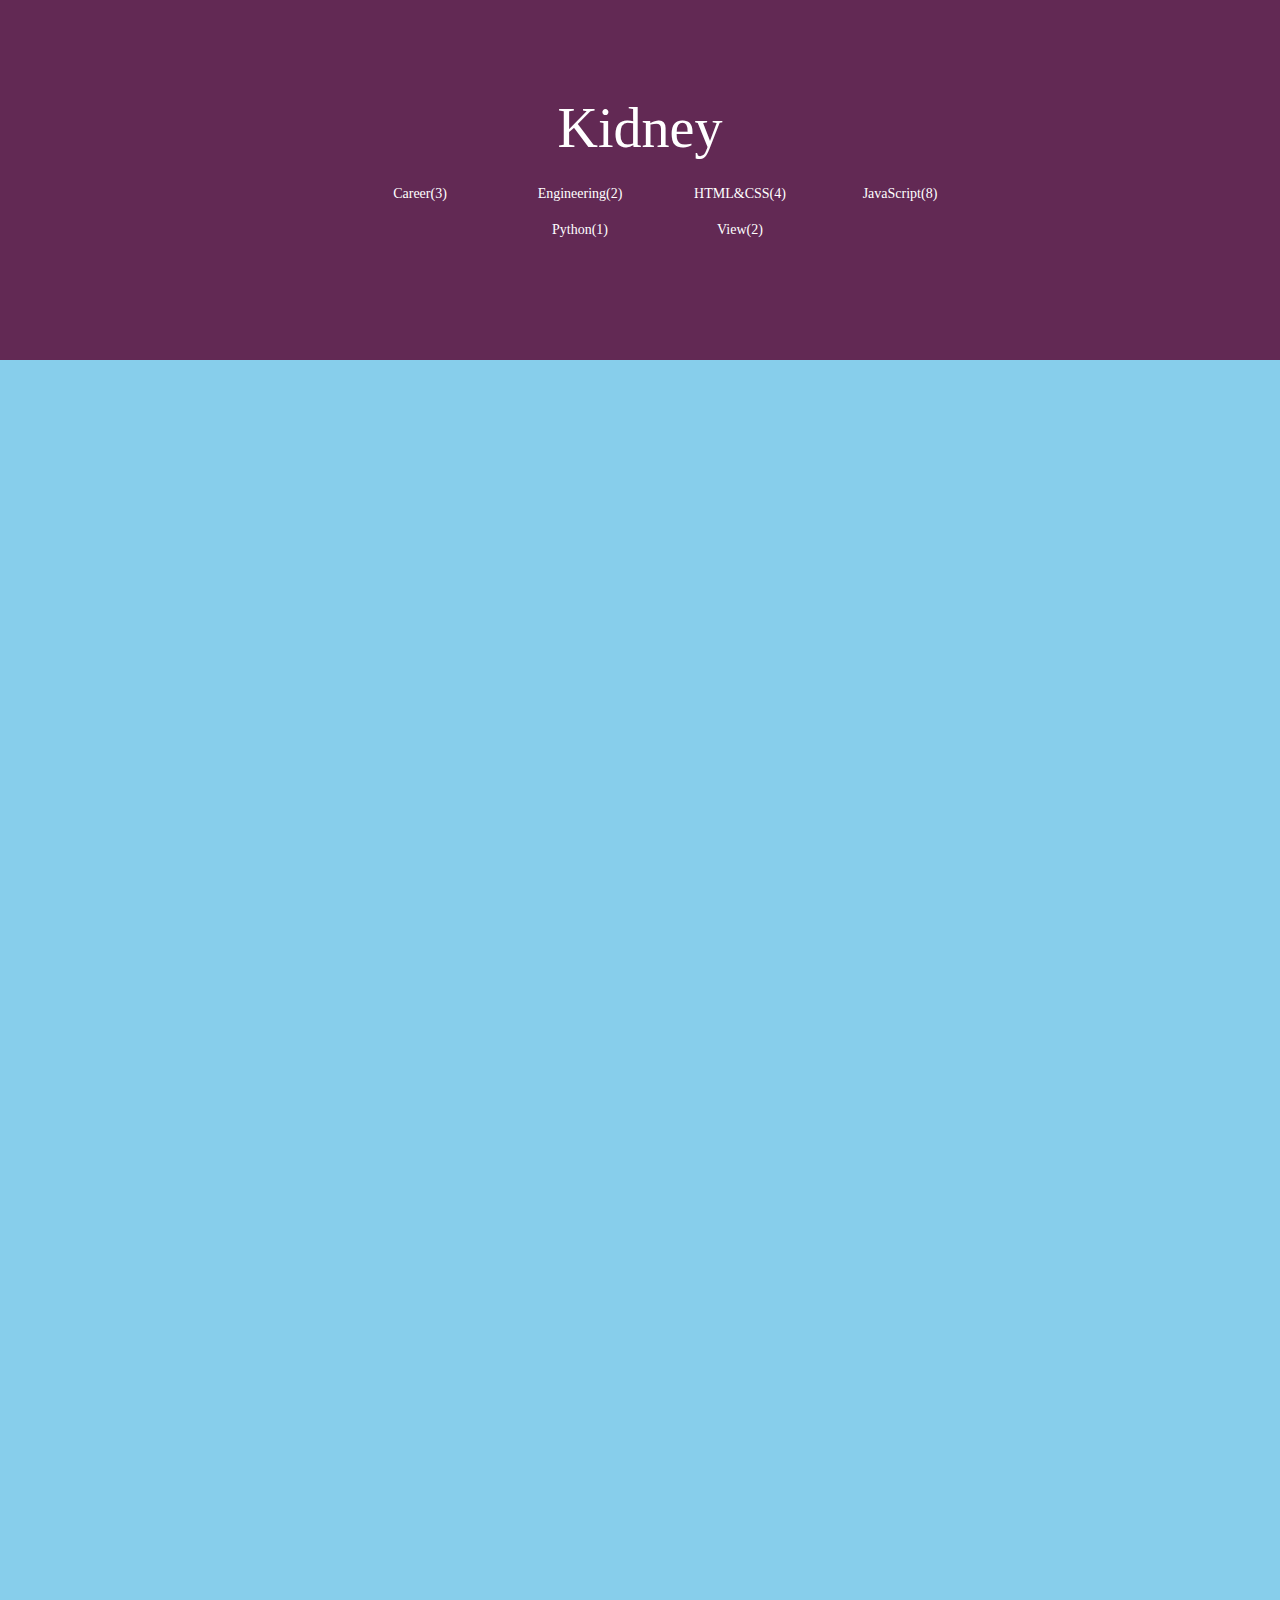
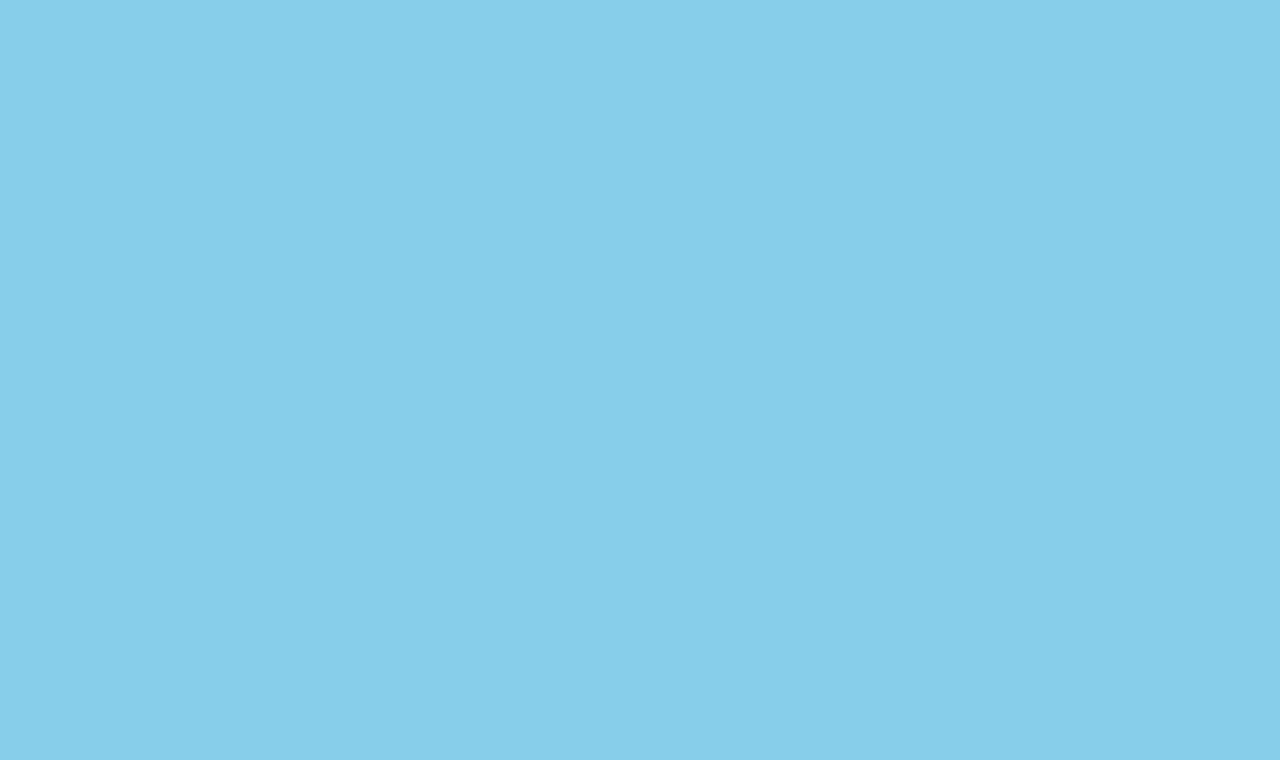
<file: 吸顶/index.html>
<!DOCTYPE html>
<html lang="en">

<head>
  <meta charset="UTF-8">
  <meta name="viewport" content="width=device-width, initial-scale=1.0">
  <meta id="viewport" name="viewport"
    content="width=device-width,viewport-fit=cover,initial-scale=1.0,minimum-scale=1.0,maximum-scale=1.0,user-scalable=no">
  <title>吸顶</title>
  <link rel="stylesheet" href="./common.css">
  <link rel="stylesheet" href="./index.css">
</head>

<body>
  <nav class="nav-wrapper clearfix">
    <h3>连风都不知道</h3>
    <ul>
      <li>博客园</li>
      <li>首页</li>
      <li>新随笔</li>
      <li>联系</li>
      <li>订阅</li>
      <li>管理</li>
    </ul>
  </nav>
  <header>
    <div class="name">Kidney</div>
    <ul class="wrapper-ul">
      <li>Career(3)</li>
      <li>Engineering(2)</li>
      <li>HTML&CSS(4)</li>
      <li>JavaScript(8)</li>
      <li>Python(1)</li>
      <li>View(2)</li>
    </ul>
  </header>
  <section class="content"></section>
  <script>
    window.onload = () => {
      function debounce(fn, delay) {
        let timer = null; // 定时器
        return () => {
          clearTimeout(timer);
          timer = setTimeout(() => {
            fn.apply(this);
          }, 10)
        }
      }
      let dom = document.getElementsByClassName('nav-wrapper')[0]
      window.onscroll = () => {
        var scrollTop = document.documentElement.scrollTop || window.pageYOffset || document.body.scrollTop;
        if (scrollTop >= 300) {
          dom.style.display = 'block'
        } else {
          dom.style.display = 'none'
        }
      }

    }
  </script>
</body>

</html>
</file>
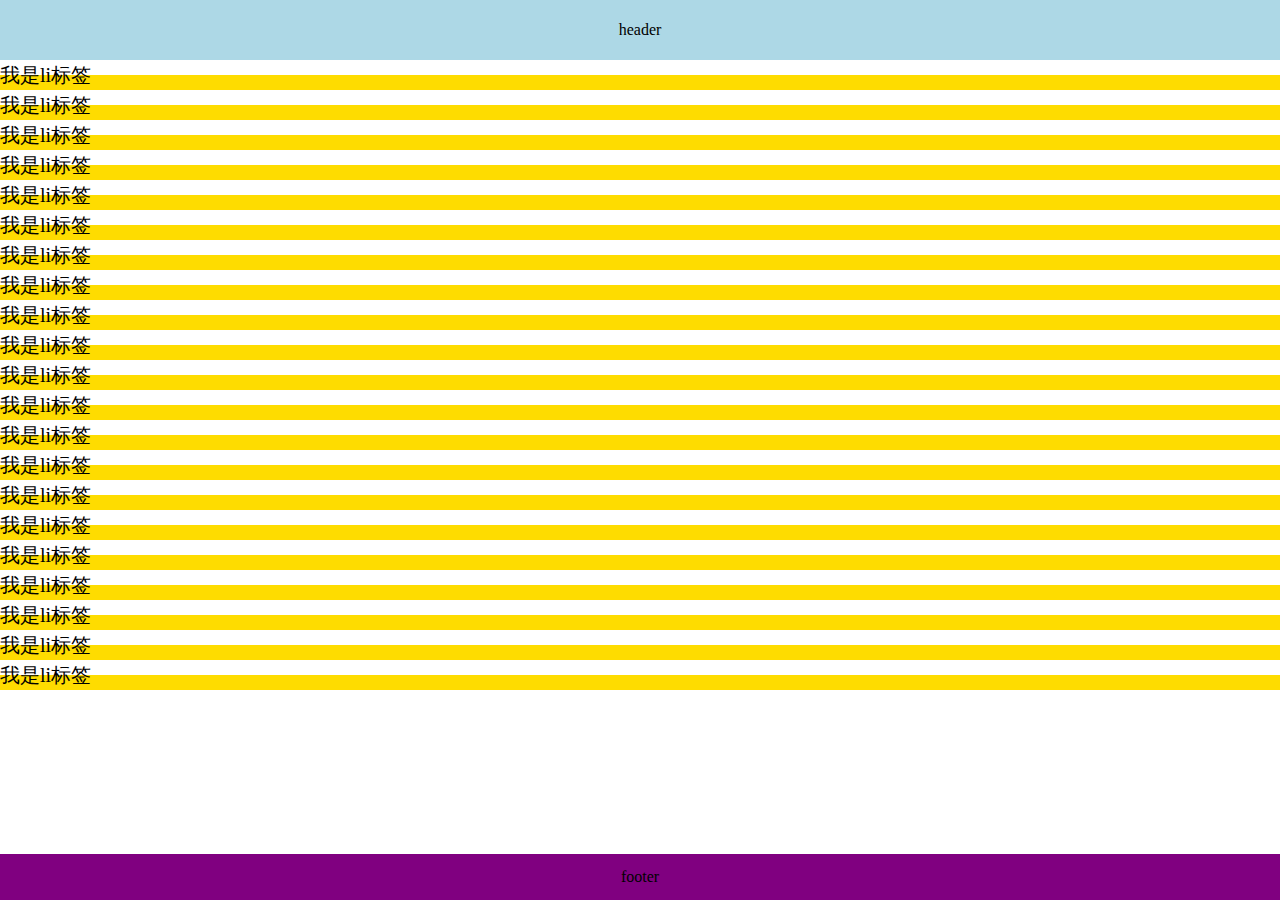
<file: css/sticky.html>
<!DOCTYPE html>
<html lang="en">

<head>
  <meta charset="UTF-8">
  <meta name="viewport" content="width=device-width, initial-scale=1.0">
  <title>sticky position</title>
  <style>
    * {
      margin: 0;
      padding: 0;
    }

    html,
    body {
      width: 100vw;
      height: 100vh;
    }

    .container {
      height: 100%;
      width: 100%;
      overflow-x: hidden;
    }

    .header,
    .footer {
      display: flex;
      align-items: center;
      justify-content: center;
    }

    .header {
      height: 60px;
      background-color: lightblue;
    }

    .content {
      min-height: calc(100% - 60px);
      padding-bottom: 46px;
      box-sizing: border-box;
    }

    .content > ul > li {
      font-size: 20px;
      line-height: 30px;
      background: linear-gradient(to bottom, transparent 50%, #FEDC00 50%);
    }

    .footer {
      height: 46px;
      background-color: purple;
      margin-top: -46px;
    }
  </style>
</head>

<body>
  <section class="container">
    <div class="header">
      header
    </div>
    <main class="content">
      <ul>
        <li>我是li标签</li>
        <li>我是li标签</li>
        <li>我是li标签</li>
        <li>我是li标签</li>
        <li>我是li标签</li>
        <li>我是li标签</li>
        <li>我是li标签</li>
        <li>我是li标签</li>
        <li>我是li标签</li>
        <li>我是li标签</li>
        <li>我是li标签</li>
        <li>我是li标签</li>
        <li>我是li标签</li>
        <li>我是li标签</li>
        <li>我是li标签</li>
        <li>我是li标签</li>
        <li>我是li标签</li>
        <li>我是li标签</li>
        <li>我是li标签</li>
        <li>我是li标签</li>
        <li>我是li标签</li>
       <!--  <li>我是li标签</li>
        <li>我是li标签</li>
        <li>我是li标签</li>
        <li>我是li标签</li>
        <li>我是li标签</li>
        <li>我是li标签</li>
        <li>我是li标签</li>
        <li>我是li标签</li>
        <li>我是li标签</li>
        <li>我是li标签</li>
        <li>我是li标签</li>
        <li>我是li标签</li>
        <li>我是li标签</li>
        <li>我是li标签</li>
        <li>我是li标签</li>
        <li>我是li标签</li>
        <li>我是li标签</li>
        <li>我是li标签</li>
        <li>我是li标签</li>
        <li>我是li标签</li>
        <li>我是li标签</li>
        <li>我是li标签</li>
        <li>我是li标签</li> -->
      </ul>
    </main>
    
    <footer class="footer">footer</footer>
  </section>
</body>

</html>
</file>
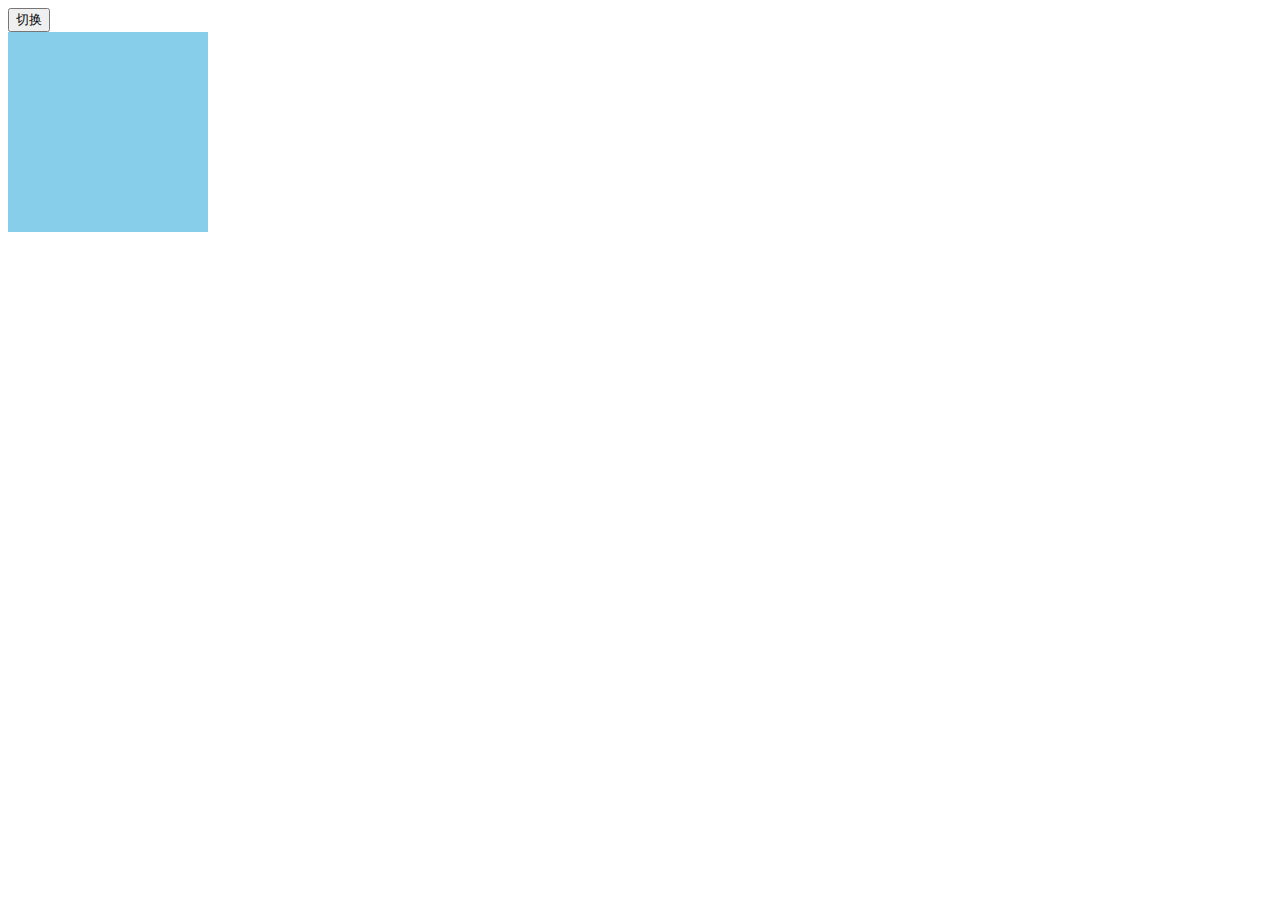
<file: css/切换动效.html>
<!DOCTYPE html>
<html lang="en">
<head>
  <meta charset="UTF-8">
  <meta name="viewport" content="width=device-width, initial-scale=1.0">
  <title>切换动效</title>
  <style lang="css">
    button {
      cursor: pointer;
    }
    .box {
      width: 200px;
      height: 200px;
      background-color: skyblue;
      transition: all 2s;
    }
    .box.class1 {
      background-color: lightcoral;
      width: 400px;
      height: 400px;
    }
    .box.class2 {
      background-color: lightgreen;
      width: 10px;
      height: 10px;
    }
  </style>
</head>
<body>
  <button class="btn">切换</button>
  <div class="box"></div>
  <script>
    window.onload = () => {
      const $btn = document.getElementsByClassName('btn')[0] // 按钮
      const $dom = document.getElementsByClassName('box')[0] // div对象

      $btn.onclick = () => {
        const classList = $dom.classList
        let arr = [].slice.call(classList)
        if (arr.includes('class1')) {
          $dom.classList.replace('class1', 'class2')
        } else if (arr.includes('class2')) {
          $dom.classList.replace('class2', 'class1')
        } else {
          $dom.classList.add('class1')
        }
      }
    }
  </script>
</body>
</html>
</file>
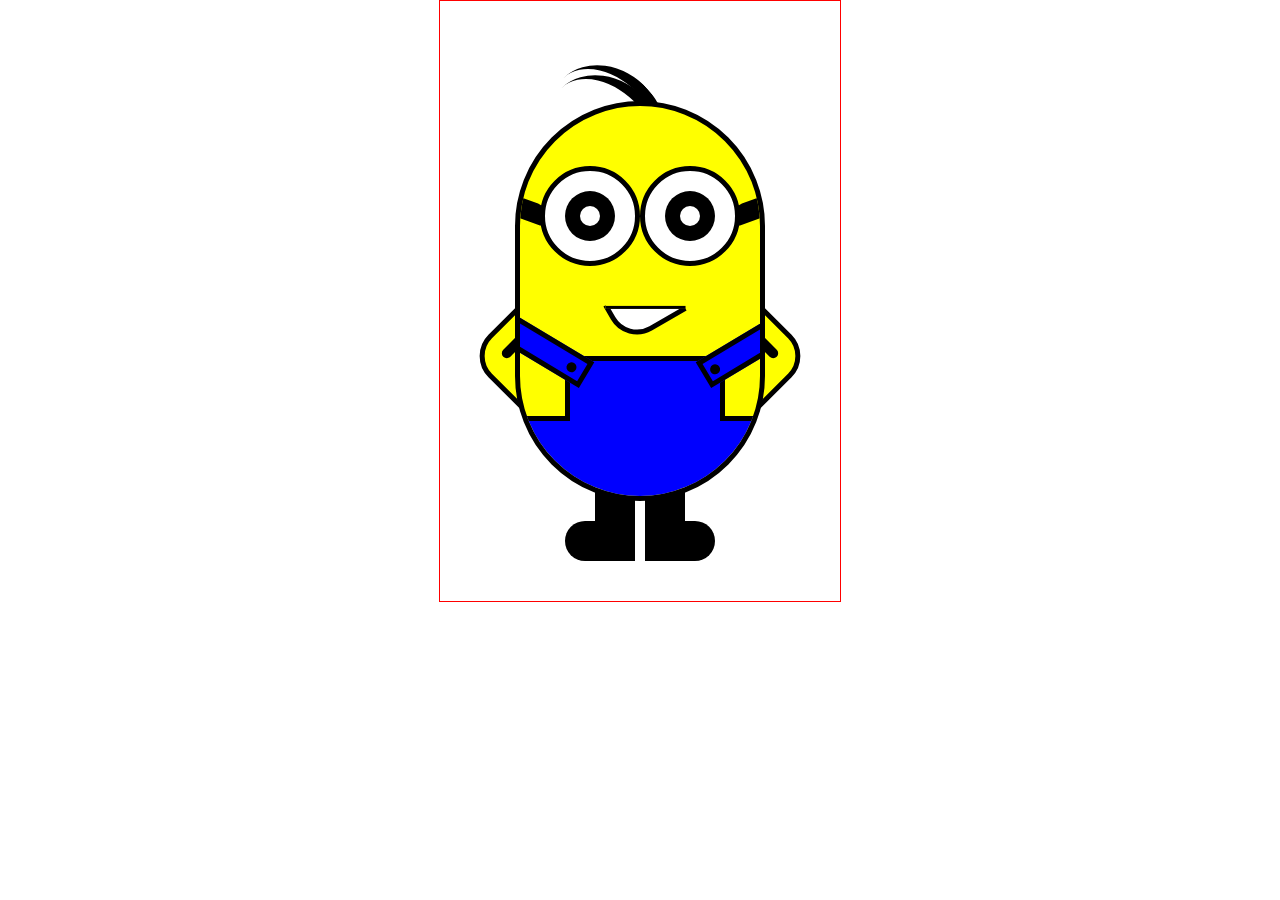
<file: css/小黄人css.html>
<!DOCTYPE html>
<html lang="en">

<head>
  <meta charset="UTF-8">
  <meta name="viewport" content="width=device-width, initial-scale=1.0">
  <title>小黄人</title>
  <style>
    * {
      margin: 0;
      padding: 0;
    }

    .wrap {
      width: 400px;
      height: 600px;
      margin: 0 auto;
      border: 1px solid red;
      position: relative;
    }

    .wrap .xhr_body {
      width: 250px;
      height: 400px;
      box-sizing: border-box;
      border: 5px solid #000;
      border-radius: 125px;
      background-color: yellow;
      position: absolute;
      top: 50%;
      left: 50%;
      transform: translate3d(-50%, -50%, 0);
      overflow: hidden;
    }

    /* 头发 */
    .wrap .xhr_hair_1,
    .wrap .xhr_hair_2 {
      width: 130px;
      height: 100px;
      border-top: 10px solid #000;
      border-radius: 50%;
      position: absolute;
      animation: hairAni 5s ease-in infinite alternate;
    }

    .xhr_hair_1 {
      left: 100px;
      top: 80px;
      transform: rotateZ(48deg);
    }

    .xhr_hair_2 {
      left: 102px;
      top: 70px;
      transform: rotateZ(48deg);
    }

    /* 眼睛 */
    .xhr_eyes {
      width: 100%;
      height: 100px;
      box-sizing: border-box;
      position: absolute;
      top: 60px;
      display: flex;
      align-items: center;
      justify-content: center;
    }

    .xhr_eyes_l, .xhr_eyes_r {
      width: 90px;
      height: 90px;
      border-radius: 50%;
      border: 5px solid #000;
      background-color: #fff;
      position: relative;
    }

    .xhr_eyes_l::after, .xhr_eyes_r::after {
      content: "";
      width: 31px;
      height: 20px;
      position: absolute;
      top: 30px;
      background-color: #000;
    }

    .xhr_eyes_l::after {
      left: -31px;
      border-top-right-radius: 10px;
      transform: rotate(20deg);
    }
    .xhr_eyes_r::after {
      right: -31px;
      border-top-left-radius: 10px;
      transform: rotate(-20deg);
    }

    .xhr_l_blak, .xhr_r_blak {
      width: 50px;
      height: 50px;
      border-radius: 50%;
      background-color: #000;
      position: absolute;
      top: 50%;
      left: 50%;
      transform: translate3d(-50%, -50%, 0);
      animation: blackEye 5s ease-in infinite;
    }

    .xhr_l_white, .xhr_r_white {
      width: 20px;
      height: 20px;
      border-radius: 50%;
      background-color: #fff;
      position: absolute;
      top: 50%;
      left: 50%;
      transform: translate3d(-50%, -50%, 0);
      animation: whiteEye 5s ease-in infinite;
    }

    /* 嘴巴 */
    .xhr_mouth {
      width: 60px;
      height: 35px;
      border: 5px solid #000;
      border-bottom-left-radius: 30px;
      background-color: #fff;
      position: absolute;
      left: 90px;
      top: 180px;
      transform: rotate(-30deg);
    }

    .xhr_mouth::after {
      content: "";
      width: 80px;
      height: 40px;
      background-color: yellow;
      border-bottom: 3px solid #000;
      position: absolute;
      left: 1px;
      top: -22px;
      transform: rotate(30deg);
    }

    /* 裤子 */
    .xhr_trousers {
      width: 250px;
      height: 150px;
      position: absolute;
      top: 250px;
      display: flex;
      justify-content: center;
      align-items: flex-start;
    }

    .xhr_trousers_t {
      width: 150px;
      height: 60px;
      background-color: blue;
      border: 5px solid #000;
      border-bottom: none;
      z-index: 2;
      position: relative;
    }

    .xhr_trousers_b {
      width: 250px;
      height: 90px;
      background-color: blue;
      position: absolute;
      top: 60px;
      border: 5px solid #000;
    }

    .xhr_l_belt, .xhr_r_belt {
      width: 80px;
      height: 20px;
      background-color: blue;
      border: 5px solid #000;
      position: absolute;
      top: -24px;
    }

    .xhr_l_belt {
      left: -67px;
      transform: rotate(31deg);
    }
    .xhr_r_belt {
      right: -67px;
      transform: rotate(-31deg);
    }

    .xhr_l_belt::after, .xhr_r_belt::after {
      content: "";
      width: 10px;
      height: 10px;
      border-radius: 50%;
      background-color: #000;
      position: absolute;
      top: 6px;
    }

    .xhr_l_belt::after {
      left: 63px;
    }
    .xhr_r_belt::after {
      left: 3px;
    }

    /* 手臂 */
    .xhr_hand_l,
    .xhr_hand_r {
      width: 100px;
      height: 100px;
      border: 5px solid #000;
      border-radius: 30px;
      position: absolute;
      top: 300px;
      z-index: -1;
      background-color: yellow;
    }

    .xhr_hand_l {
      left: 50px;
      transform: rotateZ(45deg);
    }

    .xhr_hand_r {
      right: 50px;
      transform: rotateZ(-45deg);
    }

    .xhr_hand_l::after, .xhr_hand_r::after {
      content: "";
      width: 30px;
      height: 10px;
      border-radius: 5px;
      background-color: #000;
      position: absolute;
      top: 60px;
    }
    .xhr_hand_l::after {
      left: 6px;
      transform: rotateZ(-90deg);
    }
    .xhr_hand_r::after {
      right: 6px;
      transform: rotateZ(-90deg);
    }

    /* 腿脚 */
    .xhr_foot_l, .xhr_foot_r {
      width: 40px;
      height: 70px;
      background-color: #000;
      position: absolute;
      top: 490px;
      z-index: -1;
    }

    .xhr_foot_l { left:155px; }
    .xhr_foot_r { right: 155px; }
    .xhr_foot_l::after, .xhr_foot_r::after {
      content: "";
      width: 60px;
      height: 40px;
      border-radius: 20px;
      position: absolute;
      background-color: #000;
      top: 30px;
    }

    .xhr_foot_l::after {
      left: -30px;
    }
    .xhr_foot_r::after {
      right: -30px;
    }

    @keyframes hairAni {
      10%, 50%, 100% {
        transform: rotateZ(48deg);
      }

      35%, 75% {
        transform: rotateZ(40deg);
      }
    }

    @keyframes blackEye {
      10%, 50%, 100% {
        transform: translate3d(-50%, -50%, 0);
      }
      30% {
        transform: translate3d(-90%, -50%, 0);;
      }

      75%  {
        transform: translate3d(-10%, -50%, 0);
      }
    }

    @keyframes whiteEye {
      10%, 50%, 100% {
        transform: translate3d(-50%, -50%, 0);
      }
      30% {
        transform: translate3d(-90%, -10%, 0);;
      }

      75%  {
        transform: translate3d(-10%, -90%, 0);
      }
    }
  </style>
</head>

<body>
  <!-- 小黄人容器 -->
  <div class="wrap">
    <!-- 小黄人头发 -->
    <div class="xhr_hair">
      <div class="xhr_hair_1"></div>
      <div class="xhr_hair_2"></div>
    </div>
    <!-- 小黄人身体 -->
    <div class="xhr_body">
      <!-- 眼睛 -->
      <div class="xhr_eyes">
        <!-- 左眼睛 -->
        <div class="xhr_eyes_l">
          <div class="xhr_l_blak"></div>
          <div class="xhr_l_white"></div>
        </div>
        <!-- 右眼睛 -->
        <div class="xhr_eyes_r">
          <div class="xhr_r_blak"></div>
          <div class="xhr_r_white"></div>
        </div>
      </div>
      <!-- 嘴巴 -->
      <div class="xhr_mouth"></div>
      <!-- 裤子 -->
      <div class="xhr_trousers">
        <!-- 裤子的上半部 -->
        <div class="xhr_trousers_t">
          <div class="xhr_l_belt"></div>
          <div class="xhr_r_belt"></div>
        </div>
        <!-- 裤子的下半部 -->
        <div class="xhr_trousers_b"></div>
      </div>
    </div>
    <!-- 小黄人手臂 -->
    <div class="xhr_hand">
      <div class="xhr_hand_l"></div>
      <div class="xhr_hand_r"></div>
    </div>
    <!-- 小黄人的腿脚 -->
    <div class="xhr_foot">
      <div class="xhr_foot_l"></div>
      <div class="xhr_foot_r"></div>
    </div>
  </div>
</body>

</html>
</file>
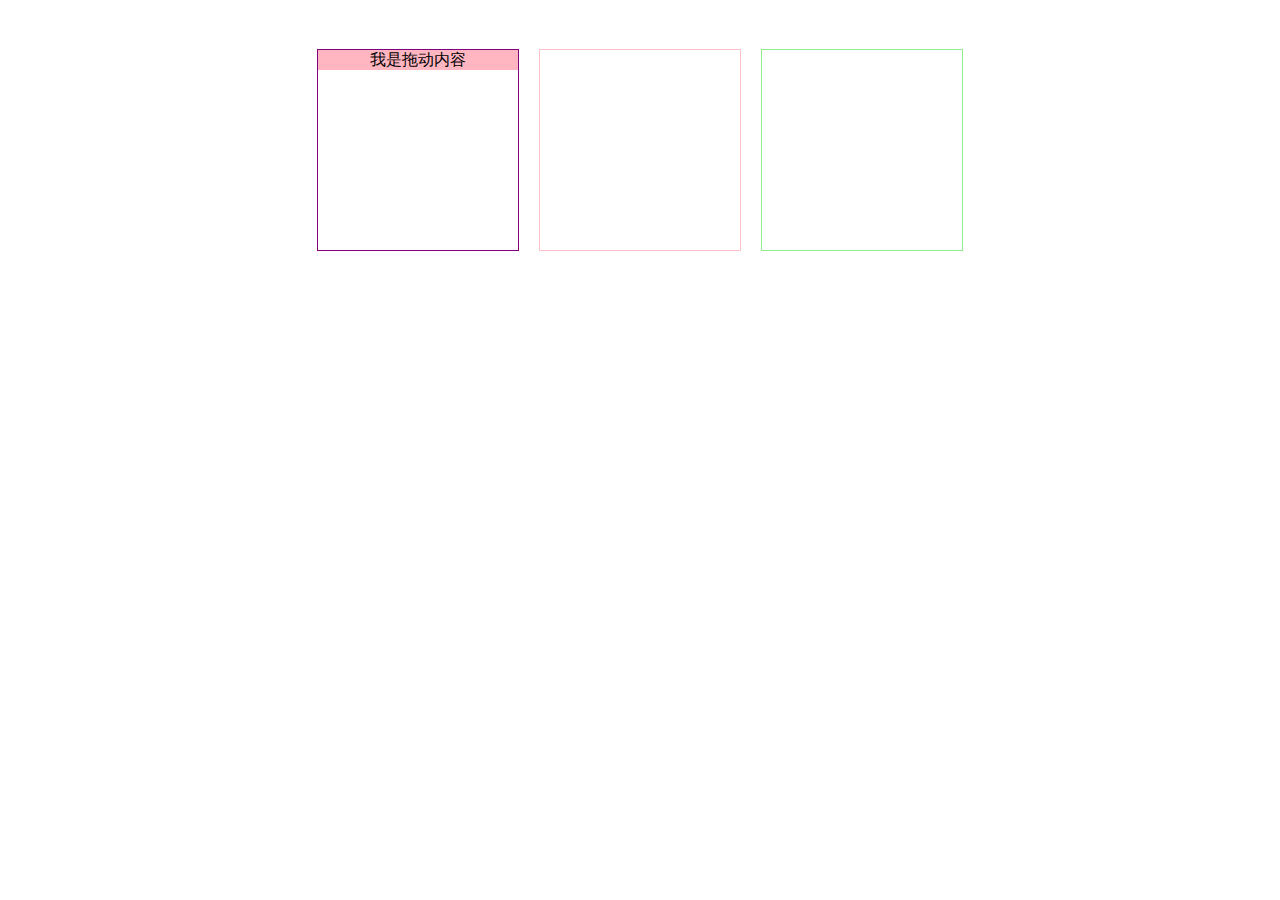
<file: H5拖拽/drag.html>
<!DOCTYPE html>
<html lang="en">
<head>
  <meta charset="UTF-8">
  <meta name="viewport" content="width=device-width, initial-scale=1.0">
  <title>拖拽</title>
  <style>
    * {
      margin: 0;
      padding: 0;
    }

    .drag-wrap {
      display: flex;
      justify-content: center;
      align-items: center;
      width: 100vw;
      height: 300px;
      list-style: none;
    }

    .drag-wrap .drag-item {
      width: 200px;
      height: 200px;
      margin-right: 20px;
    }

    .drag-wrap .drag-item:nth-child(1) {
      border: 1px solid purple;
    }

    .drag-wrap .drag-item:nth-child(2) {
      border: 1px solid pink;
    }

    .drag-wrap .drag-item:nth-child(3) {
      border: 1px solid lightgreen;
      margin-right: 0;
    }

    .drag-wrap .drag-item #p1{
      width: 100%;
      height: 20px;
      background-color: lightpink;
      text-align: center;
      cursor: move;
    }

  </style>
</head>
<body>
  <ul class="drag-wrap">
    <li class="drag-item">
      <p id="p1" draggable="true">我是拖动内容</p>
    </li>
    <li class="drag-item" id="target"></li>
    <li class="drag-item"></li>
  </ul>

  <script>
    /* 
    1.完整的拖拽 + 释放：（7个函数）
      1.1 找到源对象，设置拖拽效果 draggable="true"
        ondragstart: 源对象开始被拖动
        ondrag: 源对象被拖动过程中（被鼠标拖动或未拖动均触发，直到ondragend触发）
        ondragend：源对象拖动结束
    */
    let obj = null // 存储源对象
    const $dom = document.querySelector('#p1')
    $dom.ondragstart = (e) => {
      console.log('源对象开始被拖动')
      obj = e.target
    }
    $dom.ondrag = () => {
      console.log('源对象正在拖动过程中')
    }
    $dom.ondragend = () => {
      console.log('源对象拖动结束')
    }

    /* 
      2.1 找到目标对象
        ondragenter: 源对象进入目标对象
        ondragover: 源对象在目标对象上方悬停（被鼠标拖动或未拖动均触发，直到ondragleave触发）
        ondragleave: 源对象离开目标对象上空
        ondrop：源对象在目标对象上空释放（松手）
    */
    const $target = document.querySelector('#target')
    $target.ondragenter = () => {
      console.log('源对象进入目标对象')
    }
    $target.ondragover = (e) => {
      console.log('源对象在目标对象上空悬停')

      // 如果想要触发 ondrop事件，需要在 ondragover 里面阻止默认行为： return false / e.preventDefault()
      e.preventDefault()
    }
    $target.ondragleave = () => {
      console.log('源对象离开目标对象, 释放/松开 也会触发')
    }
    $target.ondrop = (e) => {
      console.log('源对象被释放/松开')
      e.target.appendChild(obj) // 拖拽的时候，不用删除原来的
    }
  </script>
</body>
</html>
</file>
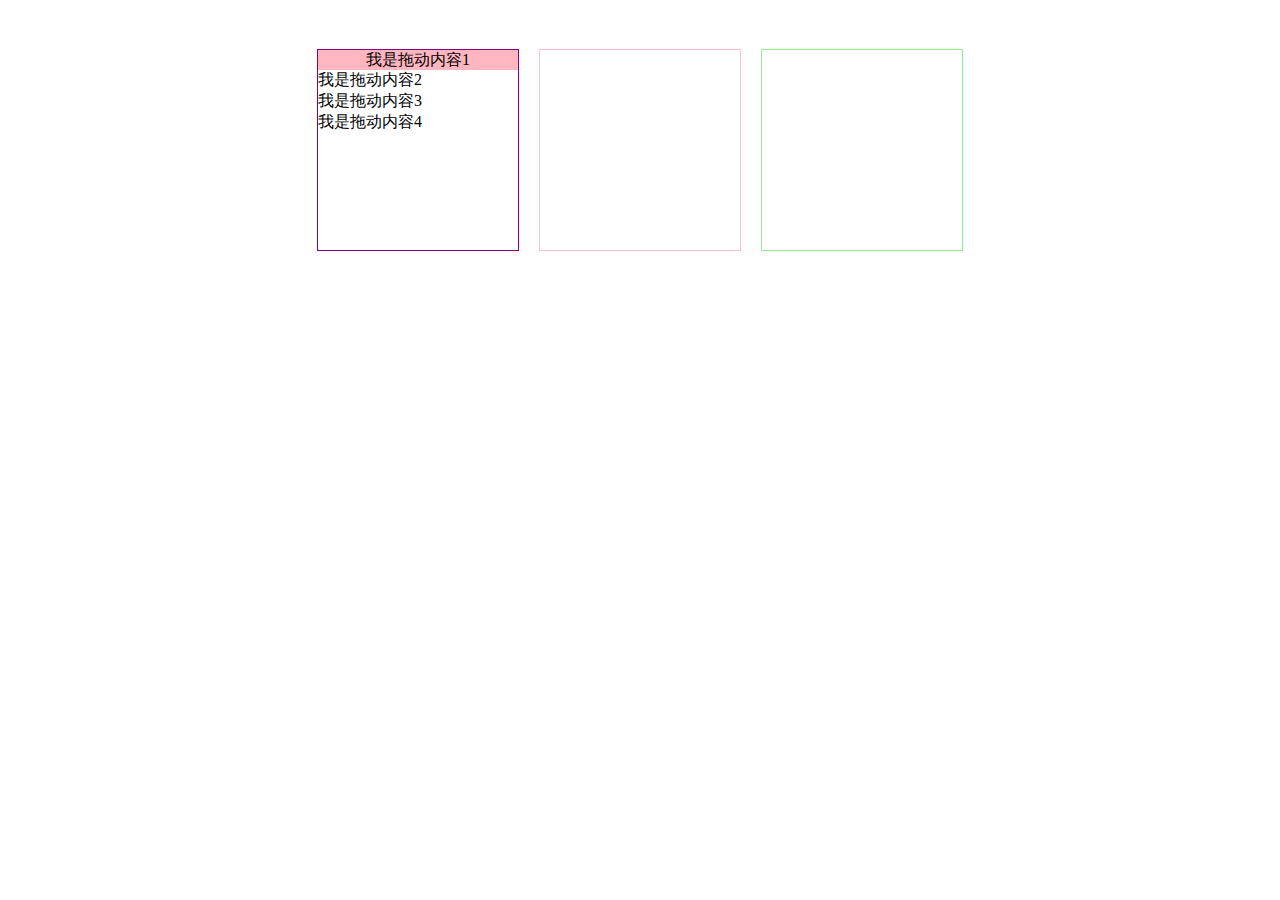
<file: H5拖拽/drag事件委托.html>
<!DOCTYPE html>
<html lang="en">
<head>
  <meta charset="UTF-8">
  <meta name="viewport" content="width=device-width, initial-scale=1.0">
  <title>拖拽</title>
  <style>
    * {
      margin: 0;
      padding: 0;
    }

    .drag-wrap {
      display: flex;
      justify-content: center;
      align-items: center;
      width: 100vw;
      height: 300px;
      list-style: none;
    }

    .drag-wrap .drag-item {
      width: 200px;
      height: 200px;
      margin-right: 20px;
    }

    .drag-wrap .drag-item:nth-child(1) {
      border: 1px solid purple;
    }

    .drag-wrap .drag-item:nth-child(2) {
      border: 1px solid pink;
    }

    .drag-wrap .drag-item:nth-child(3) {
      border: 1px solid lightgreen;
      margin-right: 0;
    }

    .drag-wrap .drag-item #p1{
      width: 100%;
      height: 20px;
      background-color: lightpink;
      text-align: center;
      cursor: move;
    }

  </style>
</head>
<body>
  <ul class="drag-wrap">
    <li class="drag-item">
      <p id="p1" draggable="true">我是拖动内容1</p>
      <p id="p2" draggable="true">我是拖动内容2</p>
      <p id="p3" draggable="true">我是拖动内容3</p>
      <p id="p4" draggable="true">我是拖动内容4</p>
    </li>
    <li class="drag-item" id="target"></li>
    <li class="drag-item"></li>
  </ul>

  <script>
    /* 
    1.完整的拖拽 + 释放：（7个函数）
      1.1 找到源对象，设置拖拽效果 draggable="true"
        ondragstart: 源对象开始被拖动
        ondrag: 源对象被拖动过程中（被鼠标拖动或未拖动均触发，直到ondragend触发）
        ondragend：源对象拖动结束
    */
    document.ondragstart = (e) => {
      console.log('源对象开始被拖动')
      // e.dataTransfer.setData('类型', 数据)
      // 类型：text/html  URL:路径
      e.dataTransfer.setData('text/html', e.target.id)
    }
    document.ondrag = () => {
      // console.log('源对象正在拖动过程中')
    }
    document.ondragend = () => {
      console.log('源对象拖动结束')
    }

    /* 
      2.1 找到目标对象
        ondragenter: 源对象进入目标对象
        ondragover: 源对象在目标对象上方悬停（被鼠标拖动或未拖动均触发，直到ondragleave触发）
        ondragleave: 源对象离开目标对象上空
        ondrop：源对象在目标对象上空释放（松手）
    */
    document.ondragenter = () => {
      console.log('源对象进入目标对象')
    }
    document.ondragover = (e) => {
      // console.log('源对象在目标对象上空悬停')

      // 如果想要触发 ondrop事件，需要在 ondragover 里面阻止默认行为： return false / e.preventDefault()
      e.preventDefault()
    }
    document.ondragleave = () => {
      console.log('源对象离开目标对象, 释放/松开 也会触发')
    }
    document.ondrop = (e) => {
      console.log('源对象被释放/松开')
      // console.log(e)
      const id = e.dataTransfer.getData('text/html')
      e.target.appendChild(document.getElementById(id))
    }
  </script>
</body>
</html>
</file>
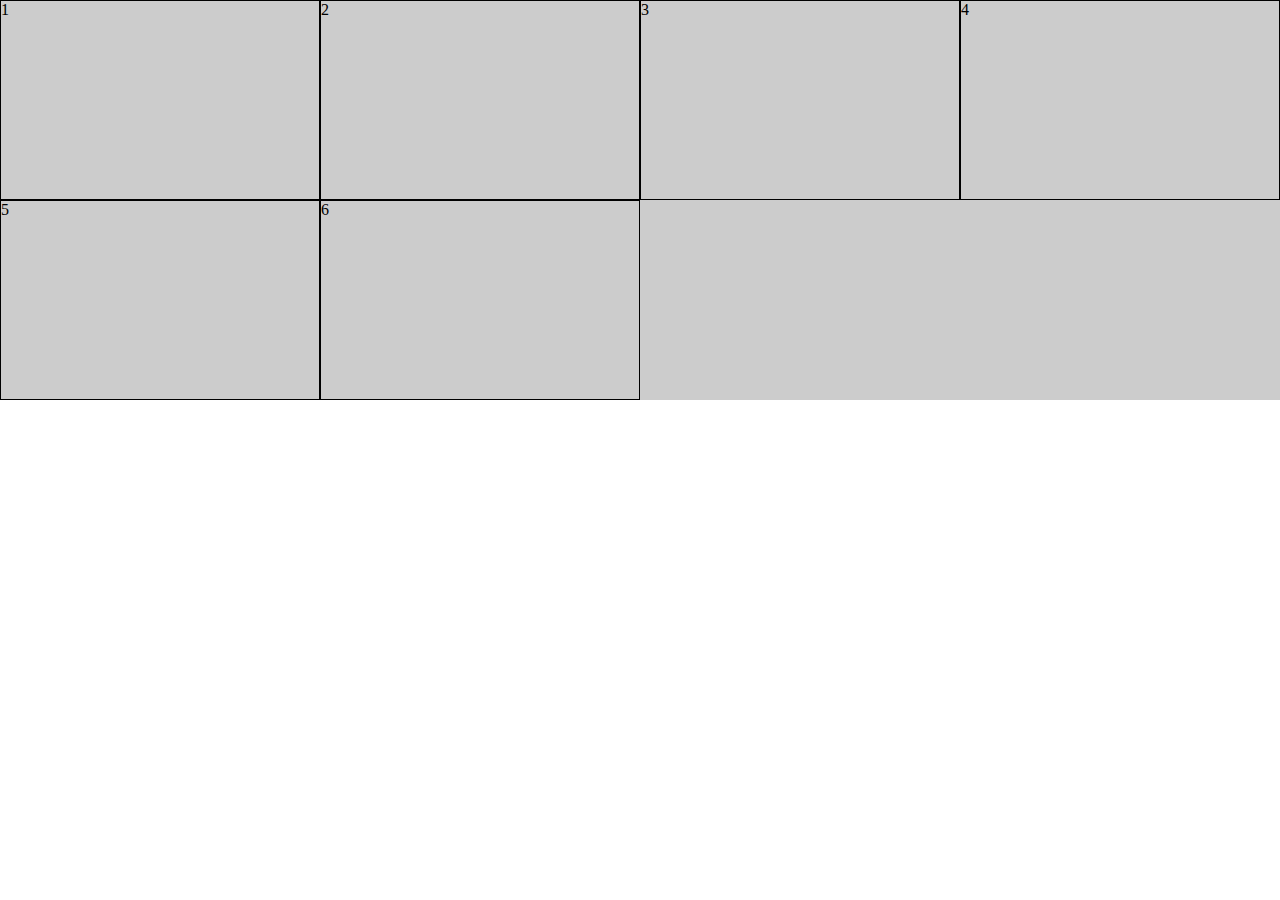
<file: 媒体查询/@media设置页面布局.html>
<!DOCTYPE html>
<html lang="en">

<head>
  <meta charset="UTF-8">
  <meta name="viewport" content="width=device-width, initial-scale=1.0">
  <title>@media设置页面布局</title>
  <style>
    * {
      margin: 0;
      padding: 0;
    }

    .box {
      width: 100%;
      min-height: 200px;
      display: flex;
      flex-wrap: wrap;      
      background-color: #ccc;
      box-sizing: border-box;
    }

    .box div {
      width: 100vw;
      height: 200px;
      border: 1px solid #000;
      box-sizing: border-box;
    }

    @media screen and (min-width: 768px) {
      .box div {
        width: 50%;
      }
    }
    @media screen and (min-width: 992px) {
      .box div {
        width: 33.33%;
      }
    }
    @media screen and (min-width: 1200px) {
      .box div {
        width: 25%;
      }
    }
  </style>
</head>

<body>
  <!-- 
    < 768 子元素为父元素宽度100%
    768 ~ 992 宽度50%
    992 ~ 1200 宽度33.33%
    > 1200 宽度25%
  -->
  <div class="box"></div>

  <script>
    window.onload = () => {
      let arr = [1, 2, 3, 4, 5, 6]
      let htmlStr = ''
      arr.forEach(item => {
        htmlStr += `
          <div>${item}</div>
        `
      })
      const $box = document.getElementsByClassName('box')[0]
      $box.innerHTML = htmlStr
    }
  </script>
</body>

</html>
</file>
<file: 吸顶/common.css>
html {
  line-height: 1.15;
  -webkit-text-size-adjust: 100%;
}

body {
  margin: 0;
}


main {
  display: block;
}

h1 {
  font-size: 2em;
  margin: 0.67em 0;
}

hr {
  box-sizing: content-box;
  height: 0;
  overflow: visible;
}

pre {
  font-family: monospace, monospace;
  font-size: 1em;
}

a {
  background-color: transparent;
}

abbr[title] {
  border-bottom: none;
  text-decoration: underline;
  text-decoration: underline dotted;
}

b,
strong {
  font-weight: bolder;
}

code,
kbd,
samp {
  font-family: monospace, monospace;
  font-size: 1em;
}

small {
  font-size: 80%;
}

sub,
sup {
  font-size: 75%;
  line-height: 0;
  position: relative;
  vertical-align: baseline;
}

sub {
  bottom: -0.25em;
}

sup {
  top: -0.5em;
}

img {
  border-style: none;
}

button,
input,
optgroup,
select,
textarea {
  font-family: inherit;
  font-size: 100%;
  line-height: 1.15;
  margin: 0;
}

button,
input {
  overflow: visible;
}

button,
select {
  text-transform: none;
}

button,
[type="button"],
[type="reset"],
[type="submit"] {
  -webkit-appearance: button;
}

button::-moz-focus-inner,
[type="button"]::-moz-focus-inner,
[type="reset"]::-moz-focus-inner,
[type="submit"]::-moz-focus-inner {
  border-style: none;
  padding: 0;
}

button:-moz-focusring,
[type="button"]:-moz-focusring,
[type="reset"]:-moz-focusring,
[type="submit"]:-moz-focusring {
  outline: 1px dotted ButtonText;
}

fieldset {
  padding: 0.35em 0.75em 0.625em;
}

legend {
  box-sizing: border-box;
  color: inherit;
  display: table;
  max-width: 100%;
  padding: 0;
  white-space: normal;
}

progress {
  vertical-align: baseline;
}

textarea {
  overflow: auto;
}

[type="checkbox"],
[type="radio"] {
  box-sizing: border-box;
  padding: 0;
}

[type="number"]::-webkit-inner-spin-button,
[type="number"]::-webkit-outer-spin-button {
  height: auto;
}

[type="search"] {
  -webkit-appearance: textfield;
  outline-offset: -2px;
}

[type="search"]::-webkit-search-decoration {
  -webkit-appearance: none;
}

::-webkit-file-upload-button {
  -webkit-appearance: button;
  font: inherit;
}

details {
  display: block;
}


summary {
  display: list-item;
}

template {
  display: none;
}


[hidden] {
  display: none;
}
.clearfix:before,.clearfix:after{content:'';display:table;}
.clearfix:after{clear:both;}
</file>
<file: 吸顶/index.css>
header {
  width: 100vw;
  height: 360px;
  background-color: rgb(98, 41, 84);
  display: flex;
  flex-direction: column;
  justify-content: center;
  align-items: center;
}

.name {
  width: 100%;
  font-size: 56px;
  color: #fff;
  font-family: "AR CHRISTY", "Helvetica Neue", "Microsoft YaHei", '微软雅黑';
  text-align: center;
  font-weight: lighter;
}

.nav-wrapper {
  width: 100%;
  height: 60px;
  background-color: rgba(98, 41, 84, 0.8);
  position: fixed;
  top: 0;
  left: 0;
  display: none;
  color:#fff;
  padding: 0 20px;
}
.nav-wrapper h3 {
  float: left;
}
.nav-wrapper ul {
  display: flex;
  float: right;
  list-style: none;
  padding-right: 30px;
}

.nav-wrapper ul li {
  padding: 0 10px;
}
.wrapper-ul {
  list-style: none;
  display: flex;
  flex-wrap: wrap;
  justify-content: center;
  color: #fff;
  width: 50%;
  min-width: 400px;
}

.wrapper-ul li {
  width: 25%;
  margin: 10px 0;
  font-size: 14px;
  text-align: center;
}

.content {
  width: 100vw;
  height: 2000px;
  background-color: skyblue;
}
</file>
